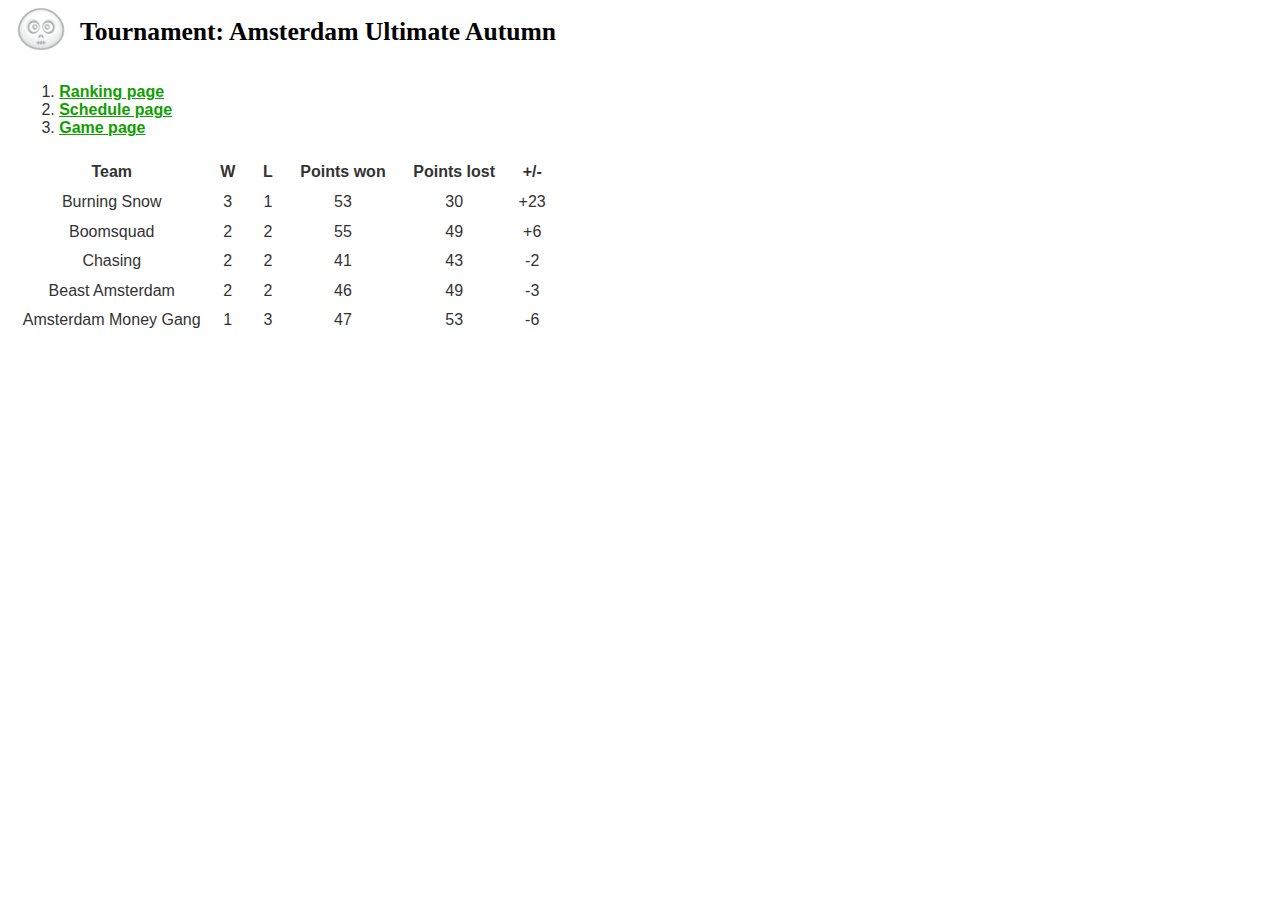
<file: DT1/index.html>
<!DOCTYPE html>
<html lang="en">
    <head>
        <meta charset="UTF-8" />
        <title>Threesome Ultimate Frisbee</title>
        <link rel="stylesheet" href="css/style.css" />

    </head>
    <body>

        <header>
            <h1><span>Tournament: </span>Amsterdam Ultimate Autumn</h1>

            <img src="img/skeleton.png" alt="Web App Skeleton" data-source="http://www.gettyicons.com/free-icon/119/halloween-icon-set/free-skull-icon-png/">

            <nav>
                <ol>
                    <li><a href="#/ranking">Ranking page</a></li>
                    <li><a href="#/schedule">Schedule page</a></li>
                    <li><a href="#/game">Game page</a></li>
                    
                </ol>
            </nav>

        </header>

        <article id="content" class="col">
            <section data-route="ranking" class="active">
                <table>
                    <thead>
                        <tr>
                            <th>Team</th>
                            <th>W</th>
                            <th>L</th>
                            <th>Points won</th>
                            <th>Points lost</th>
                            <th>+/-</th>
                        </tr>
                    </thead>

                    <tbody data-bind="teaminfo">
                        <tr>
                            <td data-bind="team"></td>
                            <td data-bind="wins"></td>
                            <td data-bind="loss"></td>
                            <td data-bind="pointswon"></td>
                            <td data-bind="pointslost"></td>
                            <td data-bind="ranking"></td>
                        </tr>
                    </tbody>
                </table>

                <!--<h1 data-bind="title"></h1>
                <p data-bind="description"></p>
                 <section data-bind="items">
                    <section>
                      <h1 data-bind="title"></h1>
                      <p data-bind="description"></p>
                    </section>
                  </section>-->

            </section>

            <section data-route="schedule">
                <table>
                    <thead>
                        <tr>
                            <th>Monday 18 March</th>
                            <th>Team</th>
                            <th>Result</th>
                            <th>Team</th>
                        </tr>
                    </thead>

                    <tbody data-bind="scheduleinfo">
                        <tr>
                            <td data-bind="date"></td>
                            <td data-bind="team1" class="winner"></td>
                            <td><span data-bind="team1Score"></span>-<span data-bind="team2Score"></span></td>
                            <td data-bind="team2"></td>
                            
                        </tr>
                    </tbody>
                </table>
            </section>

            <section data-route="game">
                <table>
                    <thead>
                        <tr>
                            <th>Score</th>
                            <th>Team</th>
                            <th>Points</th>
                            <th>Team</th>
                        </tr>
                    </thead>

                    <tbody data-bind="gameinfo">
                        <tr>
                            <td data-bind="score"></td>
                            <td data-bind="team1"></td>
                            <td><span data-bind="team1Score"></span>-<span data-bind="team2Score"></span></td>
                            <td data-bind="team2"></td>
                        </tr>
                    </tbody>
                </table>
            </section>
        </article>

<!--Libraries-->
    <!--Qwery-->
    <script src="js/qwery.js"></script>
    <!--DOMready-->
    <script src="js/domready.js"></script>
    <!--Routie-->
    <script src="js/routie.js"></script>
    <!--Transparency-->
    <script src="js/transparency.js"></script>

<!--App-->
    <script src="js/frisbeeapp.js"></script>

    </body>
</html>
</file>
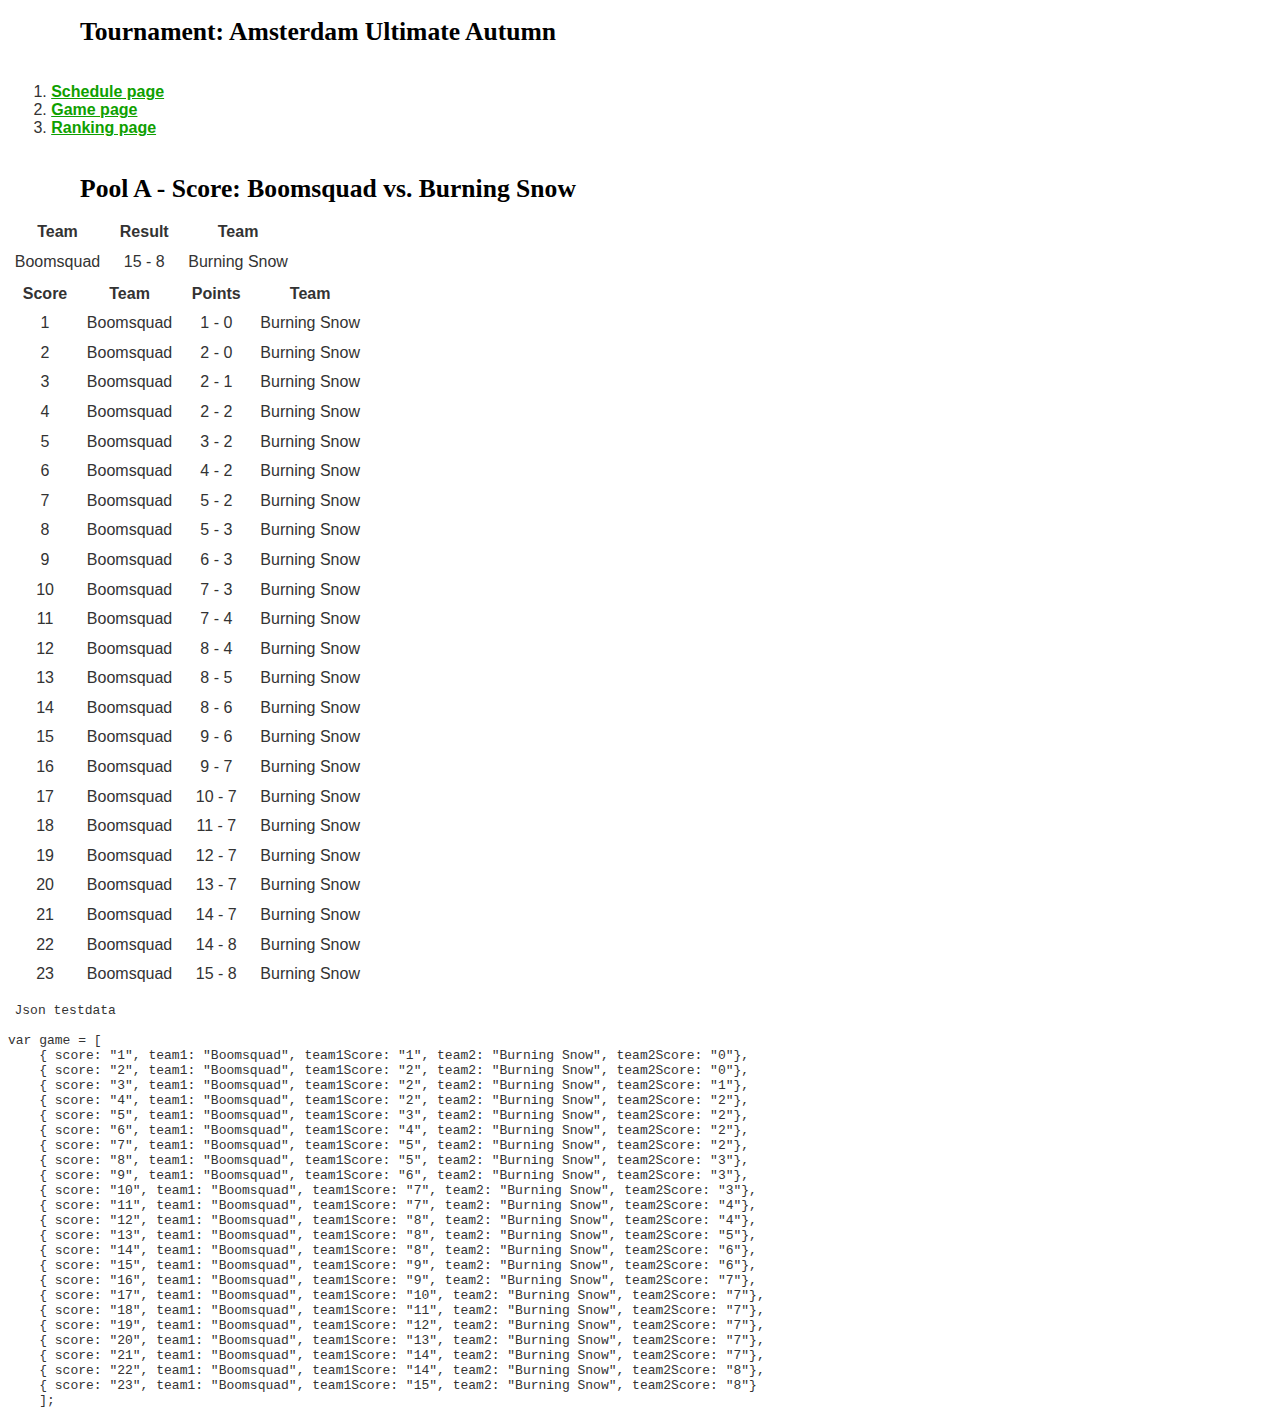
<file: DT1/game.html>
<!DOCTYPE html>
<html lang="en">
    <head>
        <meta charset="UTF-8" />
        <title>Threesome Ultimate Frisbee - Game</title>
        <link rel="stylesheet" href="css/style.css" />
    </head>
    <body>

        <header>
            <h1><span>Tournament: </span>Amsterdam Ultimate Autumn</h1>
        </header>
        <nav>
            <ol>
                <li><a href="schedule.html">Schedule page</a></li>
                <li><a href="game.html">Game page</a></li>
                <li><a href="ranking.html">Ranking page</a></li>
            </ol>
        </nav>

        <article>
            <header>
                <h1>Pool A - Score: Boomsquad vs. Burning Snow</h1>
            </header>
            <table>
                <tr>
                    <th>Team</th>
                    <th>Result</th>
                    <th>Team</th>
                </tr>

                <tr>
                    <td class="winner">Boomsquad</td>
                    <td>15 - 8</td>
                    <td>Burning Snow</td>
                </tr>
            </table>


            <table>
                <tr>
                    <th>Score</th>
                    <th>Team</th>
                    <th>Points</th>
                    <th>Team</th>
                </tr>


                <tr>
                    <td>1</td>
                    <td>Boomsquad</td>
                    <td>1 - 0</td>
                    <td>Burning Snow</td>
                </tr>

                <tr>
                    <td>2</td>
                    <td>Boomsquad</td>
                    <td>2 - 0</td>
                    <td>Burning Snow</td>
                </tr>

                <tr>
                    <td>3</td>
                    <td>Boomsquad</td>
                    <td>2 - 1</td>
                    <td>Burning Snow</td>
                </tr>

                <tr>
                    <td>4</td>
                    <td>Boomsquad</td>
                    <td>2 - 2</td>
                    <td>Burning Snow</td>
                </tr>

                <tr>
                    <td>5</td>
                    <td>Boomsquad</td>
                    <td>3 - 2</td>
                    <td>Burning Snow</td>
                </tr>

                <tr>
                    <td>6</td>
                    <td>Boomsquad</td>
                    <td>4 - 2</td>
                    <td>Burning Snow</td>
                </tr>

                <tr>
                    <td>7</td>
                    <td>Boomsquad</td>
                    <td>5 - 2</td>
                    <td>Burning Snow</td>
                </tr>

                <tr>
                    <td>8</td>
                    <td>Boomsquad</td>
                    <td>5 - 3</td>
                    <td>Burning Snow</td>
                </tr>

                <tr>
                    <td>9</td>
                    <td>Boomsquad</td>
                    <td>6 - 3</td>
                    <td>Burning Snow</td>
                </tr>

                <tr>
                    <td>10</td>
                    <td>Boomsquad</td>
                    <td>7 - 3</td>
                    <td>Burning Snow</td>
                </tr>

                <tr>
                    <td>11</td>
                    <td>Boomsquad</td>
                    <td>7 - 4</td>
                    <td>Burning Snow</td>
                </tr>

                <tr>
                    <td>12</td>
                    <td>Boomsquad</td>
                    <td>8 - 4</td>
                    <td>Burning Snow</td>
                </tr>

                <tr>
                    <td>13</td>
                    <td>Boomsquad</td>
                    <td>8 - 5</td>
                    <td>Burning Snow</td>
                </tr>

                <tr>
                    <td>14</td>
                    <td>Boomsquad</td>
                    <td>8 - 6</td>
                    <td>Burning Snow</td>
                </tr>

                <tr>
                    <td>15</td>
                    <td>Boomsquad</td>
                    <td>9 - 6</td>
                    <td>Burning Snow</td>
                </tr>

                <tr>
                    <td>16</td>
                    <td>Boomsquad</td>
                    <td>9 - 7</td>
                    <td>Burning Snow</td>
                </tr>

                <tr>
                    <td>17</td>
                    <td>Boomsquad</td>
                    <td>10 - 7</td>
                    <td>Burning Snow</td>
                </tr>

                <tr>
                    <td>18</td>
                    <td>Boomsquad</td>
                    <td>11 - 7</td>
                    <td>Burning Snow</td>
                </tr>

                <tr>
                    <td>19</td>
                    <td>Boomsquad</td>
                    <td>12 - 7</td>
                    <td>Burning Snow</td>
                </tr>

                <tr>
                    <td>20</td>
                    <td>Boomsquad</td>
                    <td>13 - 7</td>
                    <td>Burning Snow</td>
                </tr>

                <tr>
                    <td>21</td>
                    <td>Boomsquad</td>
                    <td>14 - 7</td>
                    <td>Burning Snow</td>
                </tr>

                <tr>
                    <td>22</td>
                    <td>Boomsquad</td>
                    <td>14 - 8</td>
                    <td>Burning Snow</td>
                </tr>

                <tr>
                    <td>23</td>
                    <td>Boomsquad</td>
                    <td>15 - 8</td>
                    <td>Burning Snow</td>
                </tr>


            </table>
        </article>




<pre>
<header>Json testdata</header>
var game = [
    { score: "1", team1: "Boomsquad", team1Score: "1", team2: "Burning Snow", team2Score: "0"},
    { score: "2", team1: "Boomsquad", team1Score: "2", team2: "Burning Snow", team2Score: "0"},
    { score: "3", team1: "Boomsquad", team1Score: "2", team2: "Burning Snow", team2Score: "1"},
    { score: "4", team1: "Boomsquad", team1Score: "2", team2: "Burning Snow", team2Score: "2"},
    { score: "5", team1: "Boomsquad", team1Score: "3", team2: "Burning Snow", team2Score: "2"},
    { score: "6", team1: "Boomsquad", team1Score: "4", team2: "Burning Snow", team2Score: "2"},
    { score: "7", team1: "Boomsquad", team1Score: "5", team2: "Burning Snow", team2Score: "2"},
    { score: "8", team1: "Boomsquad", team1Score: "5", team2: "Burning Snow", team2Score: "3"},
    { score: "9", team1: "Boomsquad", team1Score: "6", team2: "Burning Snow", team2Score: "3"},
    { score: "10", team1: "Boomsquad", team1Score: "7", team2: "Burning Snow", team2Score: "3"},
    { score: "11", team1: "Boomsquad", team1Score: "7", team2: "Burning Snow", team2Score: "4"},
    { score: "12", team1: "Boomsquad", team1Score: "8", team2: "Burning Snow", team2Score: "4"},
    { score: "13", team1: "Boomsquad", team1Score: "8", team2: "Burning Snow", team2Score: "5"},
    { score: "14", team1: "Boomsquad", team1Score: "8", team2: "Burning Snow", team2Score: "6"},
    { score: "15", team1: "Boomsquad", team1Score: "9", team2: "Burning Snow", team2Score: "6"},
    { score: "16", team1: "Boomsquad", team1Score: "9", team2: "Burning Snow", team2Score: "7"},
    { score: "17", team1: "Boomsquad", team1Score: "10", team2: "Burning Snow", team2Score: "7"},
    { score: "18", team1: "Boomsquad", team1Score: "11", team2: "Burning Snow", team2Score: "7"},
    { score: "19", team1: "Boomsquad", team1Score: "12", team2: "Burning Snow", team2Score: "7"},
    { score: "20", team1: "Boomsquad", team1Score: "13", team2: "Burning Snow", team2Score: "7"},
    { score: "21", team1: "Boomsquad", team1Score: "14", team2: "Burning Snow", team2Score: "7"},
    { score: "22", team1: "Boomsquad", team1Score: "14", team2: "Burning Snow", team2Score: "8"},
    { score: "23", team1: "Boomsquad", team1Score: "15", team2: "Burning Snow", team2Score: "8"}
    ];
</pre>


    </body>
</html>
</file>
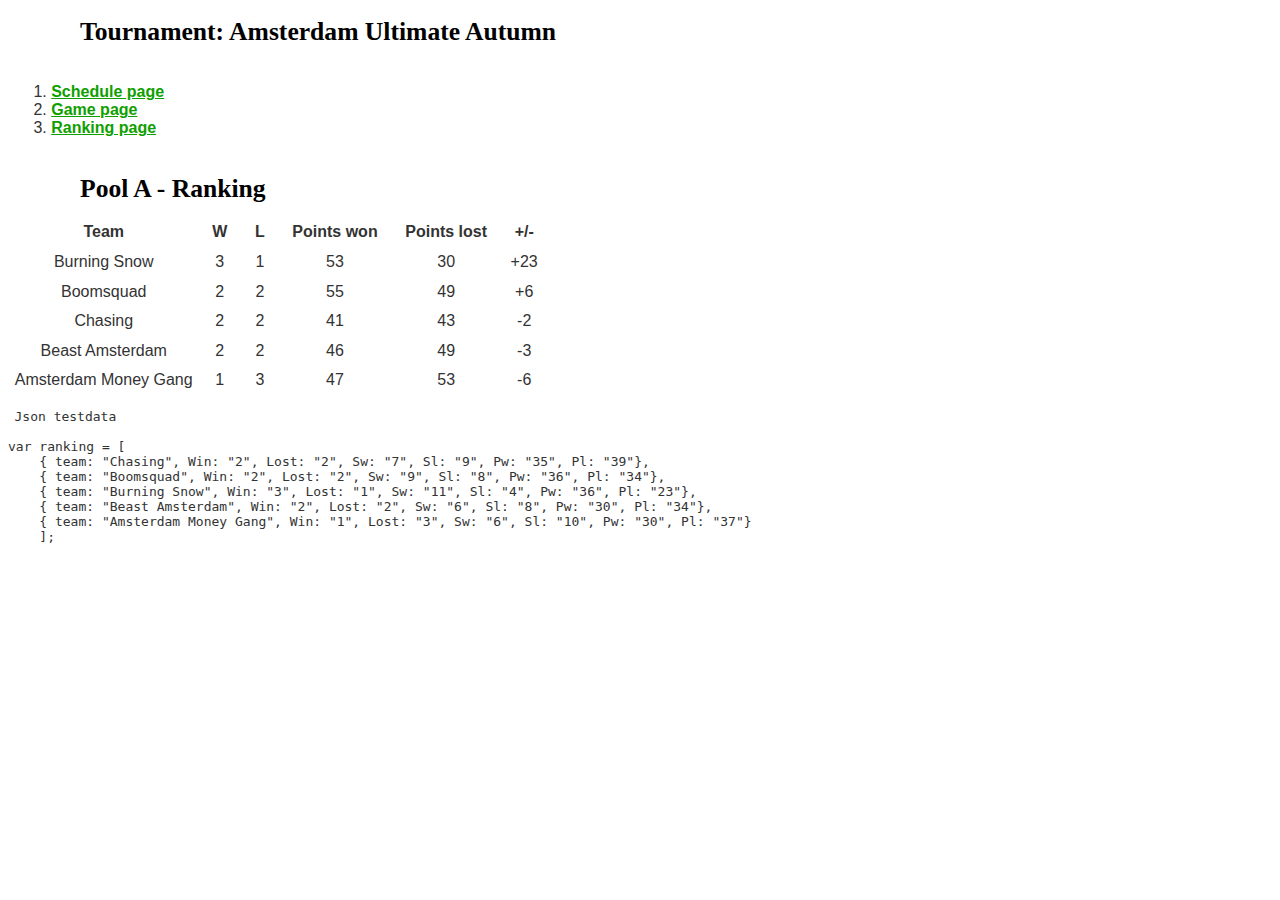
<file: DT1/ranking.html>
<!DOCTYPE html>
<html lang="en">
    <head>
        <meta charset="UTF-8" />
        <title>Threesome Ultimate Frisbee - Game</title>
        <link rel="stylesheet" href="css/style.css" />
    </head>
    <body>

        <header>
            <h1><span>Tournament: </span>Amsterdam Ultimate Autumn</h1>
        </header>
        <nav>
            <ol>
                <li><a href="schedule.html">Schedule page</a></li>
                <li><a href="game.html">Game page</a></li>
                <li><a href="ranking.html">Ranking page</a></li>
            </ol>
        </nav>

        <article>
            <header>
                <h1>Pool A - Ranking</h1>
            </header>
            <table>
                <tr>
                    <th>Team</th>
                    <th>W</th>
                    <th>L</th>
                    <th>Points won</th>
                    <th>Points lost</th>
                    <th>+/-</th>
                </tr>

                <tr>
                    <td>Burning Snow</td>
                    <td>3</td>
                    <td>1</td>
                    <td>53</td>
                    <td>30</td>
                    <td>+23</td>
                </tr>

                <tr>
                    <td>Boomsquad</td>
                    <td>2</td>
                    <td>2</td>
                    <td>55</td>
                    <td>49</td>
                    <td>+6</td>
                </tr>

                <tr>
                    <td>Chasing</td>
                    <td>2</td>
                    <td>2</td>
                    <td>41</td>
                    <td>43</td>
                    <td>-2</td>
                </tr>

                <tr>
                    <td>Beast Amsterdam</td>
                    <td>2</td>
                    <td>2</td>
                    <td>46</td>
                    <td>49</td>
                    <td>-3</td>
                </tr>

                <tr>
                    <td>Amsterdam Money Gang</td>
                    <td>1</td>
                    <td>3</td>
                    <td>47</td>
                    <td>53</td>
                    <td>-6</td>
                </tr>

            </table>
        </article>

<pre>
<header>Json testdata</header>
var ranking = [
    { team: "Chasing", Win: "2", Lost: "2", Sw: "7", Sl: "9", Pw: "35", Pl: "39"},
    { team: "Boomsquad", Win: "2", Lost: "2", Sw: "9", Sl: "8", Pw: "36", Pl: "34"},
    { team: "Burning Snow", Win: "3", Lost: "1", Sw: "11", Sl: "4", Pw: "36", Pl: "23"},
    { team: "Beast Amsterdam", Win: "2", Lost: "2", Sw: "6", Sl: "8", Pw: "30", Pl: "34"},
    { team: "Amsterdam Money Gang", Win: "1", Lost: "3", Sw: "6", Sl: "10", Pw: "30", Pl: "37"}
    ];
</pre>


    </body>
</html>
</file>
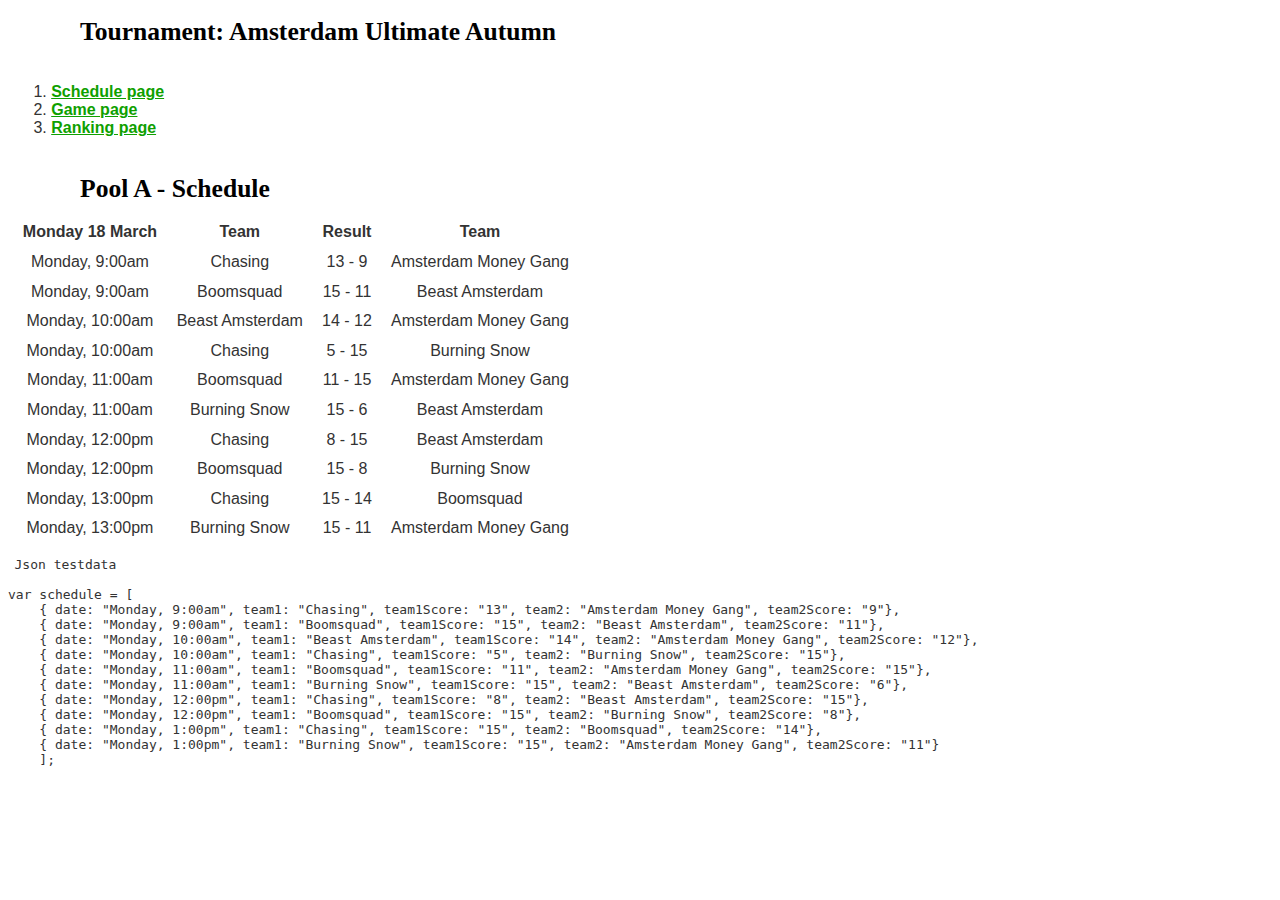
<file: DT1/schedule.html>
<!DOCTYPE html>
<html lang="en">
    <head>
        <meta charset="UTF-8" />
        <title>Threesome Ultimate Frisbee - Game</title>
        <link rel="stylesheet" href="css/style.css" />
    </head>
    <body>

        <header>
            <h1><span>Tournament: </span>Amsterdam Ultimate Autumn</h1>
        </header>
        <nav>
            <ol>
                <li><a href="schedule.html">Schedule page</a></li>
                <li><a href="game.html">Game page</a></li>
                <li><a href="ranking.html">Ranking page</a></li>
            </ol>
        </nav>

        <article>
            <header>
                <h1>Pool A - Schedule</h1>
            </header>
            <table>
                <tr>
                    <th>Monday 18 March</th>
                    <th>Team</th>
                    <th>Result</th>
                    <th>Team</th>
                </tr>

                <tr>
                    <td>Monday, 9:00am</td>
                    <td class="winner">Chasing</td>
                    <td>13 - 9</td>
                    <td>Amsterdam Money Gang</td>
                </tr>

                <tr>
                    <td>Monday, 9:00am</td>
                    <td class="winner">Boomsquad</td>
                    <td>15 - 11</td>
                    <td>Beast Amsterdam</td>
                </tr>

                <tr>
                    <td>Monday, 10:00am</td>
                    <td class="winner">Beast Amsterdam</td>
                    <td>14 - 12</td>
                    <td>Amsterdam Money Gang</td>
                </tr>

                <tr>
                    <td>Monday, 10:00am</td>
                    <td>Chasing</td>
                    <td>5 - 15</td>
                    <td class="winner">Burning Snow</td>
                </tr>

                <tr>
                    <td>Monday, 11:00am</td>
                    <td>Boomsquad</td>
                    <td>11 - 15</td>
                    <td class="winner">Amsterdam Money Gang</td>
                </tr>

                <tr>
                    <td>Monday, 11:00am</td>
                    <td class="winner">Burning Snow</td>
                    <td>15 - 6</td>
                    <td>Beast Amsterdam</td>
                </tr>

                <tr>
                    <td>Monday, 12:00pm</td>
                    <td>Chasing</td>
                    <td>8 - 15</td>
                    <td class="winner">Beast Amsterdam</td>
                </tr>

                <tr>
                    <td>Monday, 12:00pm</td>
                    <td class="winner">Boomsquad</td>
                    <td>15 - 8</td>
                    <td>Burning Snow</td>
                </tr>

                <tr>
                    <td>Monday, 13:00pm</td>
                    <td class="winner">Chasing</td>
                    <td>15 - 14</td>
                    <td>Boomsquad</td>
                </tr>

                <tr>
                    <td>Monday, 13:00pm</td>
                    <td class="winner">Burning Snow</td>
                    <td>15 - 11</td>
                    <td>Amsterdam Money Gang</td>
                </tr>

            </table>
        </article>

<pre>
<header>Json testdata</header>
var schedule = [
    { date: "Monday, 9:00am", team1: "Chasing", team1Score: "13", team2: "Amsterdam Money Gang", team2Score: "9"},
    { date: "Monday, 9:00am", team1: "Boomsquad", team1Score: "15", team2: "Beast Amsterdam", team2Score: "11"},
    { date: "Monday, 10:00am", team1: "Beast Amsterdam", team1Score: "14", team2: "Amsterdam Money Gang", team2Score: "12"},
    { date: "Monday, 10:00am", team1: "Chasing", team1Score: "5", team2: "Burning Snow", team2Score: "15"},
    { date: "Monday, 11:00am", team1: "Boomsquad", team1Score: "11", team2: "Amsterdam Money Gang", team2Score: "15"},    
    { date: "Monday, 11:00am", team1: "Burning Snow", team1Score: "15", team2: "Beast Amsterdam", team2Score: "6"},
    { date: "Monday, 12:00pm", team1: "Chasing", team1Score: "8", team2: "Beast Amsterdam", team2Score: "15"},
    { date: "Monday, 12:00pm", team1: "Boomsquad", team1Score: "15", team2: "Burning Snow", team2Score: "8"},
    { date: "Monday, 1:00pm", team1: "Chasing", team1Score: "15", team2: "Boomsquad", team2Score: "14"},
    { date: "Monday, 1:00pm", team1: "Burning Snow", team1Score: "15", team2: "Amsterdam Money Gang", team2Score: "11"}
    ];

</pre>

    </body>
</html>
</file>
<file: DT1/css/style.css>
/* General styles, mobile first */
* {
	box-sizing:border-box;
}

body {
	font-size:100%;
	font-family: "HelveticaNeue-Light", "Helvetica Neue Light", "Helvetica Neue", Helvetica, Arial, "Lucida Grande", sans-serif; 
	font-weight: 300;
	color:#333;
	background-color: #fff;
}
h1 {
	text-shadow: 1px 1px 1px #fff;
	font-family: "Marker Felt";
}
p {

}
a {
	font-weight:bold;
	color:#0fa000;
	-webkit-transition:all .5s ease;
}
a:hover {
	color:#ffb400;
	background-color: #f4f4f4;
}

th{
	padding: 0.3em 0.8em ;
	text-align: center;
}

td{
	padding: 0.3em;
	text-align: center;
}

ul {
	list-style:none;
	margin:0;
	padding:0;
}
	ul li {
		
	}
		ul li a {
			display:block;
			border-color:#333;
			border-style:solid;
			border-width:1px 0 0;
			background-color: #f5f5f5;
			line-height:2;
			text-decoration: none;
			padding:0 2%;
		}
			ul li a strong {
				display:block;
				font-weight:normal;
				color:#333;
			}
		ul li:last-child a {
			border-bottom-width:1px;
		}

		ul li a:hover {
			background-color: #eee;
		}

section img, video {
	max-width: 100%;
	border:10px solid #eee;
	box-shadow:0 0 5px #aaa;
	border-radius: 5px;
	margin-bottom: 1em;
}
video {
	width:100%;
}
figure {
	margin:0;
}
figcaption {
	font-size:.8em;
	color:#666;
	font-style: italic;
}

/* header section */
header {
	position:relative;
	padding:0 .5em;
}
	header img {
		opacity:.3;
		width:50px;
		position:absolute;
		top:-.8em;
		-webkit-transition:all 1s ease;
	}
	header img:hover {
		opacity:1;
	}
	header h1 {
		font-family: "Marker Felt";
		color:#000;
		font-size: 1.6em;
		margin-left:2.5em;

	}

/* Content section */
article#content {
	clear:left;
}
	article > section {
		display:none;
	}
	article > section.active {
		display:block;
	}
	article h1 {
		margin-bottom: .5em;
	}

	article ul {
		list-style: none;
		margin-bottom:3em;
	}
/* Aside */
aside {
	text-align: center;
}
	aside h1 {
		font-size:1.2em
	}
	aside img {
		margin-bottom:1em;
	}

/* Dead Simple Grid (c) 2012 Vladimir Agafonkin */

.col {
	padding: 0 .5em;
}
.row .row {
	margin: 0 -.5em;
}

.row:before, .row:after {
	content: "";
	display: table;
}
.row:after {
	clear: both;
}

@media only screen {
	.col {
		float: left;
		width: 100%;

		-webkit-box-sizing: border-box;
		   -moz-box-sizing: border-box;
		        box-sizing: border-box;
	}
}

/* Smartphones (portrait and landscape) ----------- */
@media only screen 
and (min-device-width : 320px) 
and (max-device-width : 480px) {
/* Styles */
}

/* Smartphones (landscape) ----------- */
@media only screen 
and (min-width : 321px) {
/* Styles */
}

/* Smartphones (portrait) ----------- */
@media only screen 
and (max-width : 320px) {
	/* Styles */
}

/* iPads (portrait and landscape) ----------- */
@media only screen 
and (min-device-width : 768px) 
and (max-device-width : 1024px) {
	/* Styles */
	.col {
		width:50%;
	}
}

/* iPads (landscape) ----------- */
@media only screen 
and (min-device-width : 768px) 
and (max-device-width : 1024px) 
and (orientation : landscape) {
	/* Styles */
}

/* iPads (portrait) ----------- */
@media only screen 
and (min-device-width : 768px) 
and (max-device-width : 1024px) 
and (orientation : portrait) {
	/* Styles */
}
/**********
iPad 3
**********/
@media
only screen
and (min-device-width : 768px)
and (max-device-width : 1024px)
and (orientation : landscape)
and (-webkit-min-device-pixel-ratio : 2) {
	/* Styles */
}

@media
only screen
and (min-device-width : 768px)
and (max-device-width : 1024px)
and (orientation : portrait)
and (-webkit-min-device-pixel-ratio : 2) {
	/* Styles */
}
/* Desktops and laptops ----------- */
@media only screen 
and (min-width : 1024px) {
	nav {
		position:relative;
		padding:.2em;
	}
		nav ul li {
			display:inline-block;
			margin-right:.3em;

		}
			nav ul li a {
				font-weight: normal;
				display: inline-block;
				background:#eee;
				padding:5px 10px;
				color:#333;
				text-decoration: none;
				border-radius: 5px;
				-webkit-transition:all .2s ease;
				border:none;
			}
			nav ul li a:hover {
				background:#e0e0e0;
				box-shadow:0 0 5px #aaa;
				color:#333;
			}

	.col {
		width:50%;
	}
	aside {
		text-align:left;
	}
		aside img {
			float:left;
			width:25%;
			margin-right:3%;
		}
}

/* Large screens ----------- */
@media only screen 
and (min-width : 1824px) {
/* Styles */
}

/* iPhone 4 ----------- */
@media
only screen
and (min-device-width : 320px)
and (max-device-width : 480px)
and (orientation : landscape)
and (-webkit-min-device-pixel-ratio : 2) {
/* Styles */
}

@media
only screen
and (min-device-width : 320px)
and (max-device-width : 480px)
and (orientation : portrait)
and (-webkit-min-device-pixel-ratio : 2) {
/* Styles */
}
</file>
